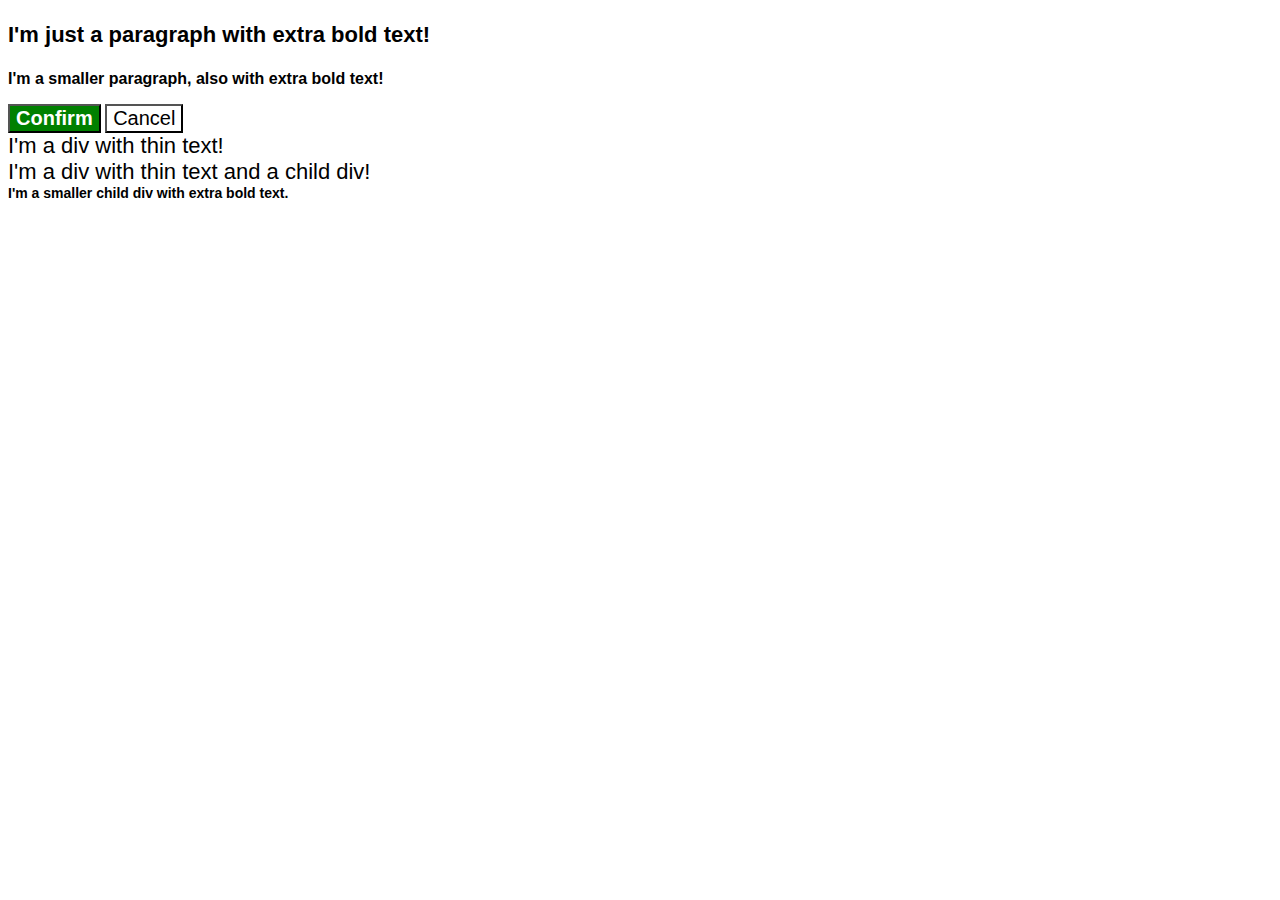
<file: webdesign/01cascade/index.html>
<!DOCTYPE html>
<html lang="en">
  <head>
    <meta charset="UTF-8">
    <meta http-equiv="X-UA-Compatible" content="IE=edge">
    <meta name="viewport" content="width=device-width, initial-scale=1.0">
    <title>Fix the Cascade</title>
    <link rel="stylesheet" href="style.css">
  </head>
  <body>
    <p class="para">I'm just a paragraph with extra bold text!</p>
    <p class="para small-para">I'm a smaller paragraph, also with extra bold text!</p>

    <button id="confirm-button" class="button confirm">Confirm</button>
    <button id="cancel-button" class="button cancel">Cancel</button>

    <div class="text">I'm a div with thin text!</div>
    <div class="text">I'm a div with thin text and a child div!
      <div class="text child">I'm a smaller child div with extra bold text.</div>
    </div>
  </body>
</html>
</file>
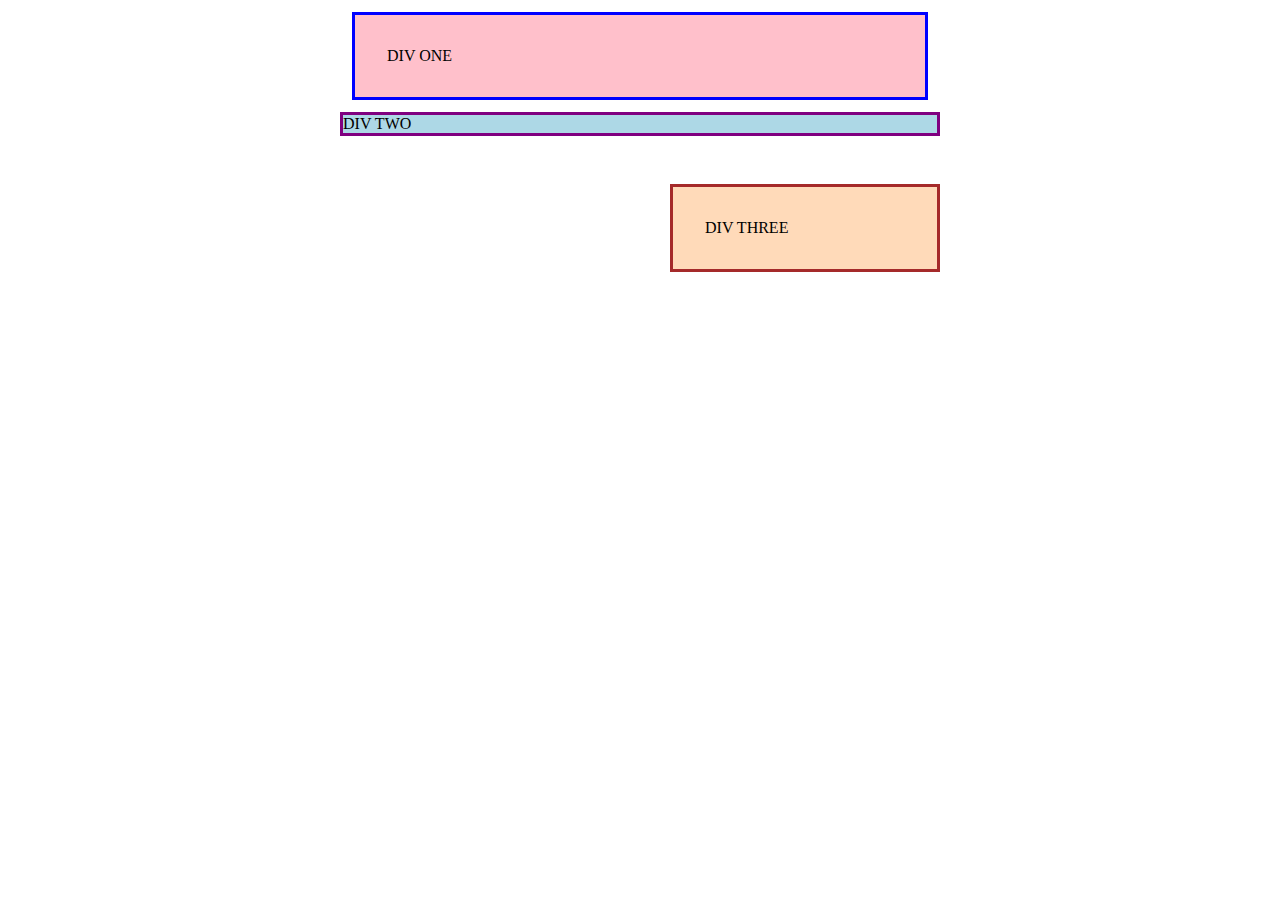
<file: webdesign/cssBasics/01-margin-and-padding-1.html>
<!DOCTYPE html>

<html lang="en">

  <head>

    <meta charset="UTF-8">

    <meta http-equiv="X-UA-Compatible" content="IE=edge">

    <meta name="viewport" content="width=device-width, initial-scale=1.0">

    <title>Margin and Padding exercise</title>

    <link rel="stylesheet" href="01-margin-and-padding-1.css">

  </head>

  <body>

    <div class="one">

      DIV ONE

    </div>

    <div class="two">

      DIV TWO

    </div>

    <div class="three">

      DIV THREE

    </div>

  </body>

</html>
</file>
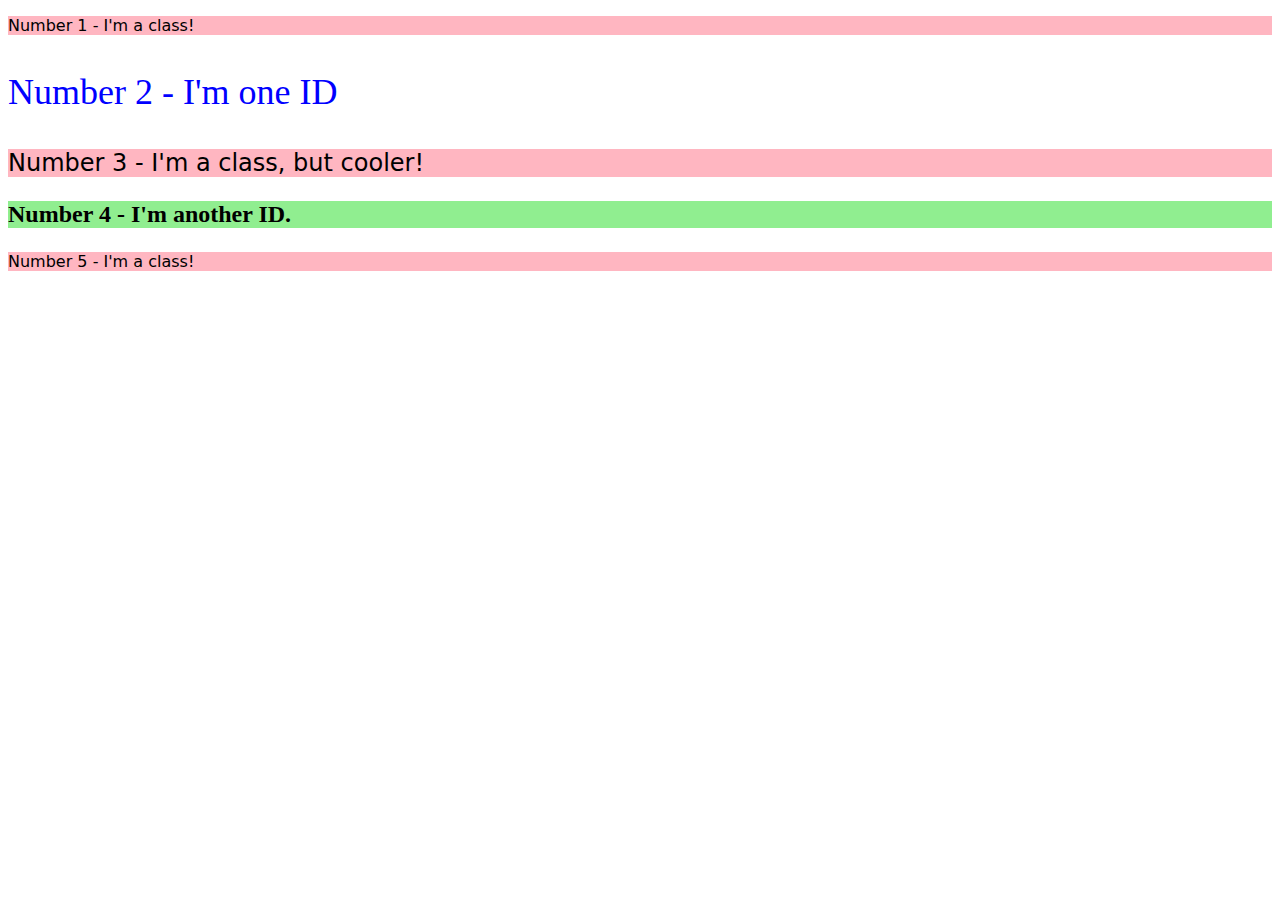
<file: webdesign/cssBasics/02-class-id-selectors.html>
<!DOCTYPE html>
<html lang="en">
<head>
    <meta charset="UTF-8">
    <meta name="viewport" content="width=device-width, initial-scale=1.0">
    <title>Document</title>
    <link rel="Stylesheet" href="02-class-id-selectors.css">
</head>
<body>
    <p class="odd">Number 1 - I'm a class!</p>
    <p id="two">Number 2 - I'm one ID</p>
    <p class="odd font-size">Number 3 - I'm a class, but cooler!</p>
    <p id="four" class="font-size">Number 4 - I'm another ID.</p>
    <p class="odd">Number 5 - I'm a class!</p>
</body>
</html>
</file>
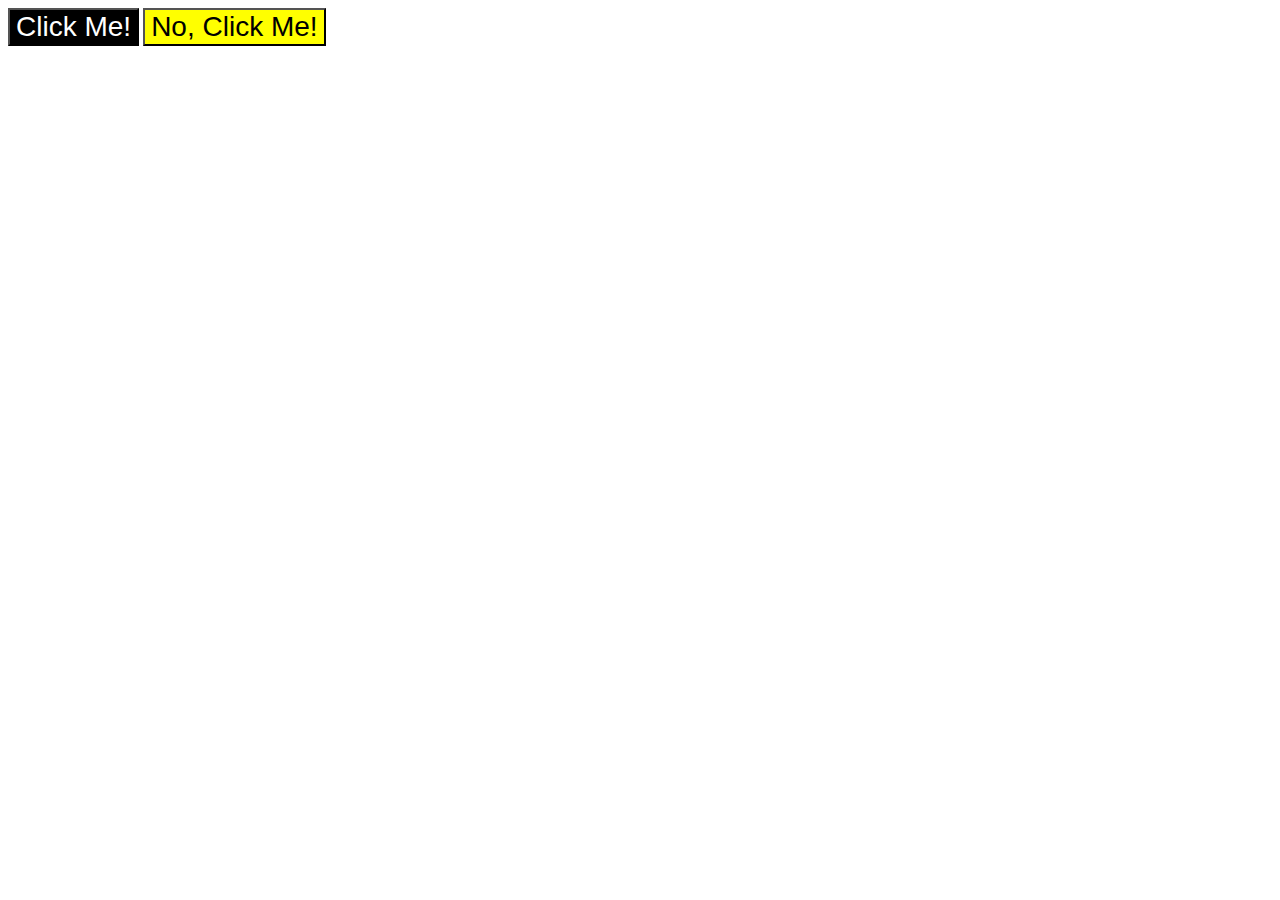
<file: webdesign/cssBasics/03-grouping-selectors.html>
<!DOCTYPE html>
<html lang="en">
<head>
    <meta charset="UTF-8">
    <meta name="viewport" content="width=device-width, initial-scale=1.0">
    <title>Document</title>
    <link rel="Stylesheet" href="03-grouping-selectors.css">
</head>
<body>
    <button class="first-element">Click Me!</button>
    <button class="second-element">No, Click Me!</button>
</body>
</html>
</file>
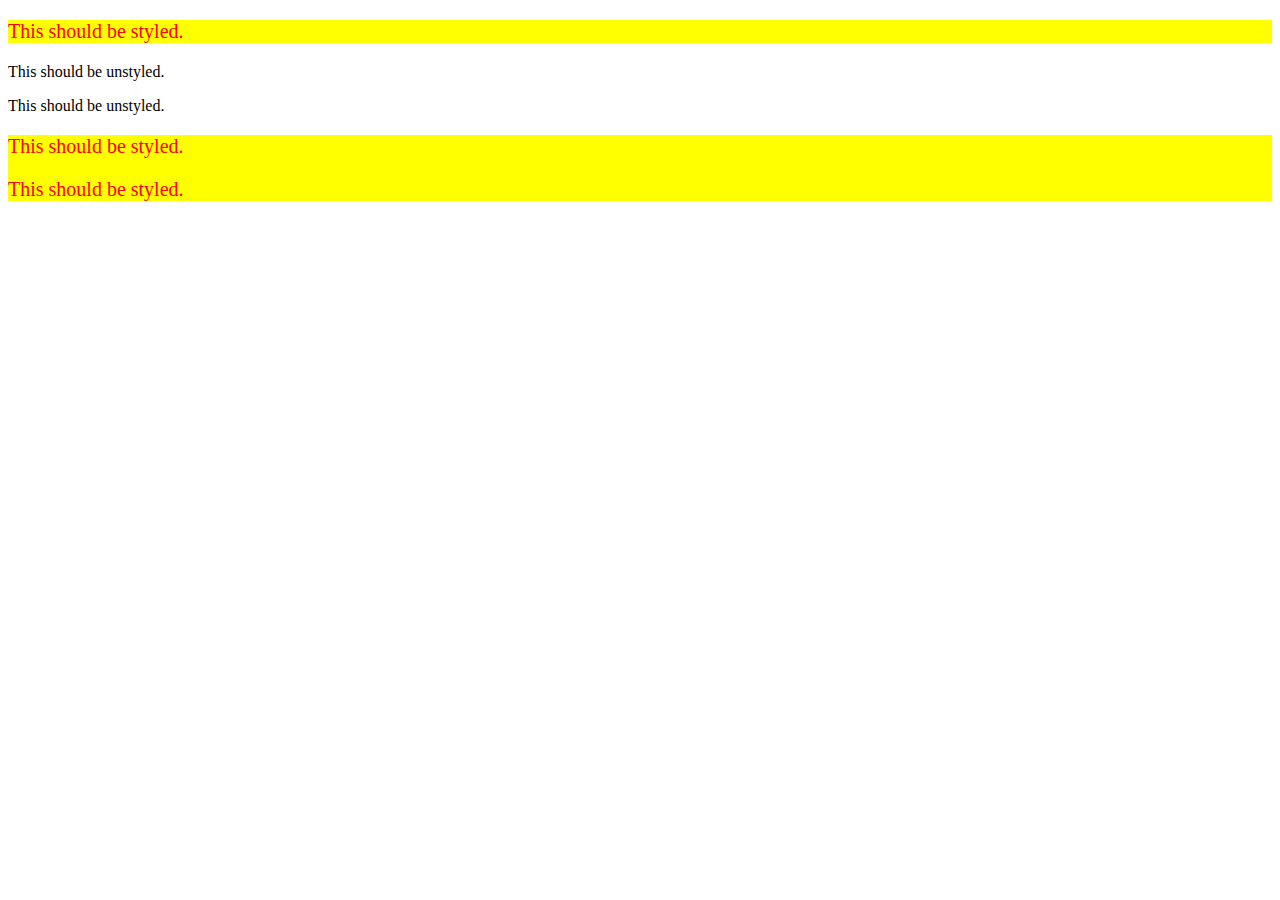
<file: webdesign/cssBasics/05-descendant-combinator.html>
<!DOCTYPE html>
<html lang="en">
<head>
    <meta charset="UTF-8">
    <meta name="viewport" content="width=device-width, initial-scale=1.0">
    <title>Document</title>
    <link rel="Stylesheet" href="05-descendant-combinator.css">
</head>
<body>
    <div class="gg">
        <p>This should be styled.</p>
    </div>
    <p>This should be unstyled.</p>
    <p>This should be unstyled.</p>
    <div class="gg">
        <p>This should be styled.</p>
        <p>This should be styled.</p>
    </div>
</body>
</html>
</file>
<file: webdesign/01cascade/style.css>
body {
  font-family: Arial, Helvetica, sans-serif;
}

.para,
.small-para {
  color: hsl(0, 0%, 0%);
  font-weight: 800;
}

.para {
  font-size: 22px;
}

.small-para {
  font-size: 16px;
  font-weight: 800;
}

.confirm {
  background: green;
  color: white;
  font-weight: bold;
} 

.button {
  font-size: 20px;
}

.cancel{
  background-color: white;
  color: black;
}

.child {
  color: rgb(0, 0, 0);
  font-weight: 800;
  font-size: 14px;
}

div.text{
  color: black;
  font-size: 22px;
}

div.text.child {
  color: rgb(0, 0, 0);
  font-size: 14px;
  font-weight: bold;
}
</file>
<file: webdesign/cssBasics/01-margin-and-padding-1.css>
body {

    max-width: 600px;
  
    margin: 0 auto;
  
  }
  
   
  
  .one {
  
    background: pink;
  
    border: 3px solid blue;
  
    /* CHANGE ME */
  
    padding: 32px;
  
    margin: 12px;
  
  }
  
   
  
  .two {
  
    background: lightblue;
  
    border: 3px solid purple;
  
    /* CHANGE ME */
  
    margin-bottom: 48px;
  
  }
  
   
  
  .three {
  
    background: peachpuff;
  
    border: 3px solid brown;
  
    width: 200px;
  
    /* CHANGE ME */
  
    padding: 32px;
  
    margin-left: auto;
  
  }
</file>
<file: webdesign/cssBasics/02-class-id-selectors.css>
.odd{
    background-color: lightpink;
    font-family: Verdana, "DejaVu Sans", sans-serif;
}

#two{
    color: blue;
    font-size: 36px;
}

.font-size{
    font-size: 24px;
}

#four{
    background-color: lightgreen;
    font-weight: bold;
}
</file>
<file: webdesign/cssBasics/03-grouping-selectors.css>
.first-element{
    background-color: black;
    color: white;
}

.second-element{
    background-color: yellow;
}

.first-element,
.second-element {
    font-size: 28px;
    font-family: Helvetica, "Times New Roman", sans-serif;
}
</file>
<file: webdesign/cssBasics/05-descendant-combinator.css>
.gg{
    background-color: yellow;
    color: red;
    font-size: 20px;
}
</file>
